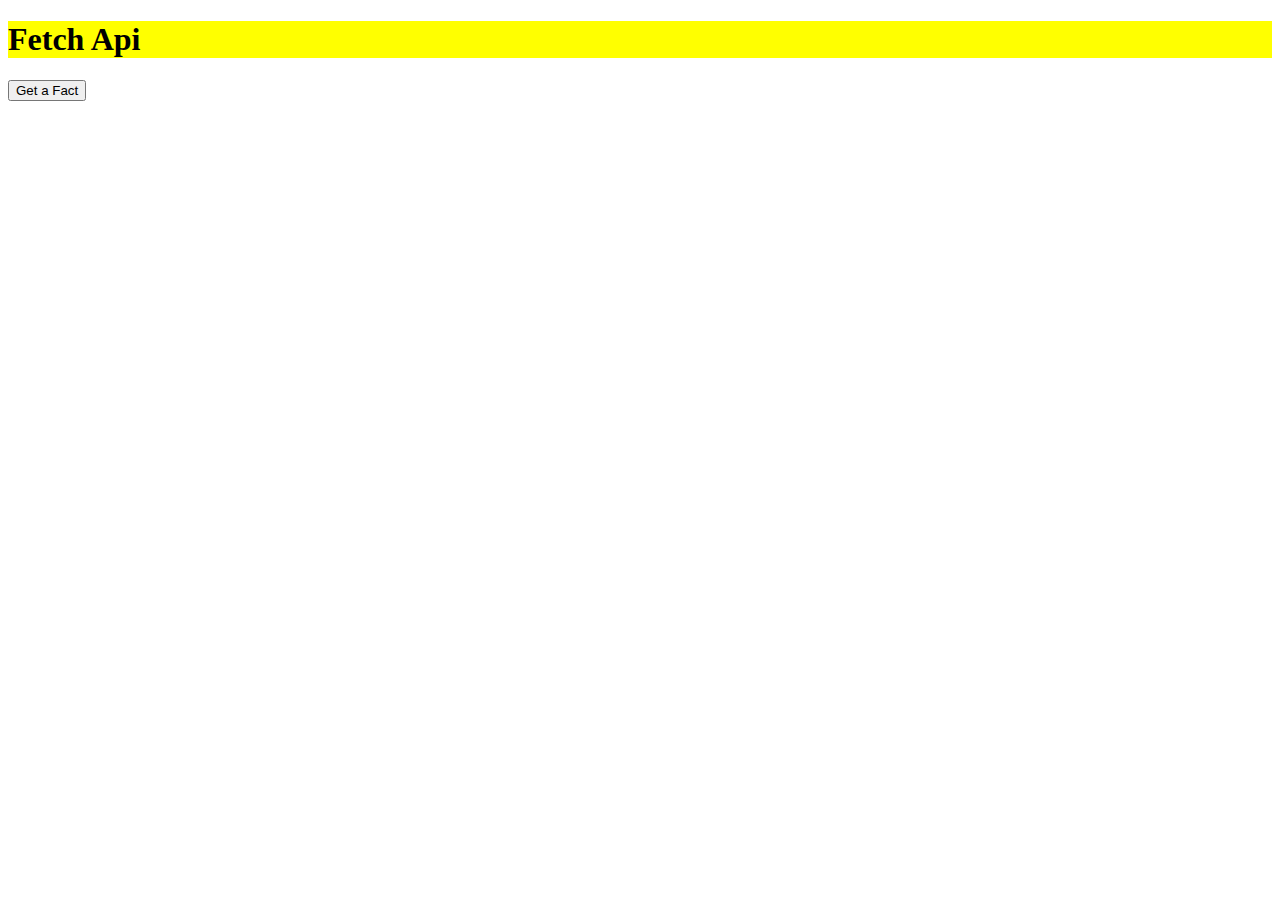
<file: fetchApi.html>
<!DOCTYPE html>
<html lang="en">
<head>
    <meta charset="UTF-8">
    <meta name="viewport" content="width=device-width, initial-scale=1.0">
    <title>Fetch Api</title>
</head>
<body>
    <h1 style="background-color: yellow;">Fetch Api</h1>

    <button id="btn">Get a Fact</button>
    <p id="fact"></p>
    <script src="fetch.js"></script>
</body>
</html>
</file>
